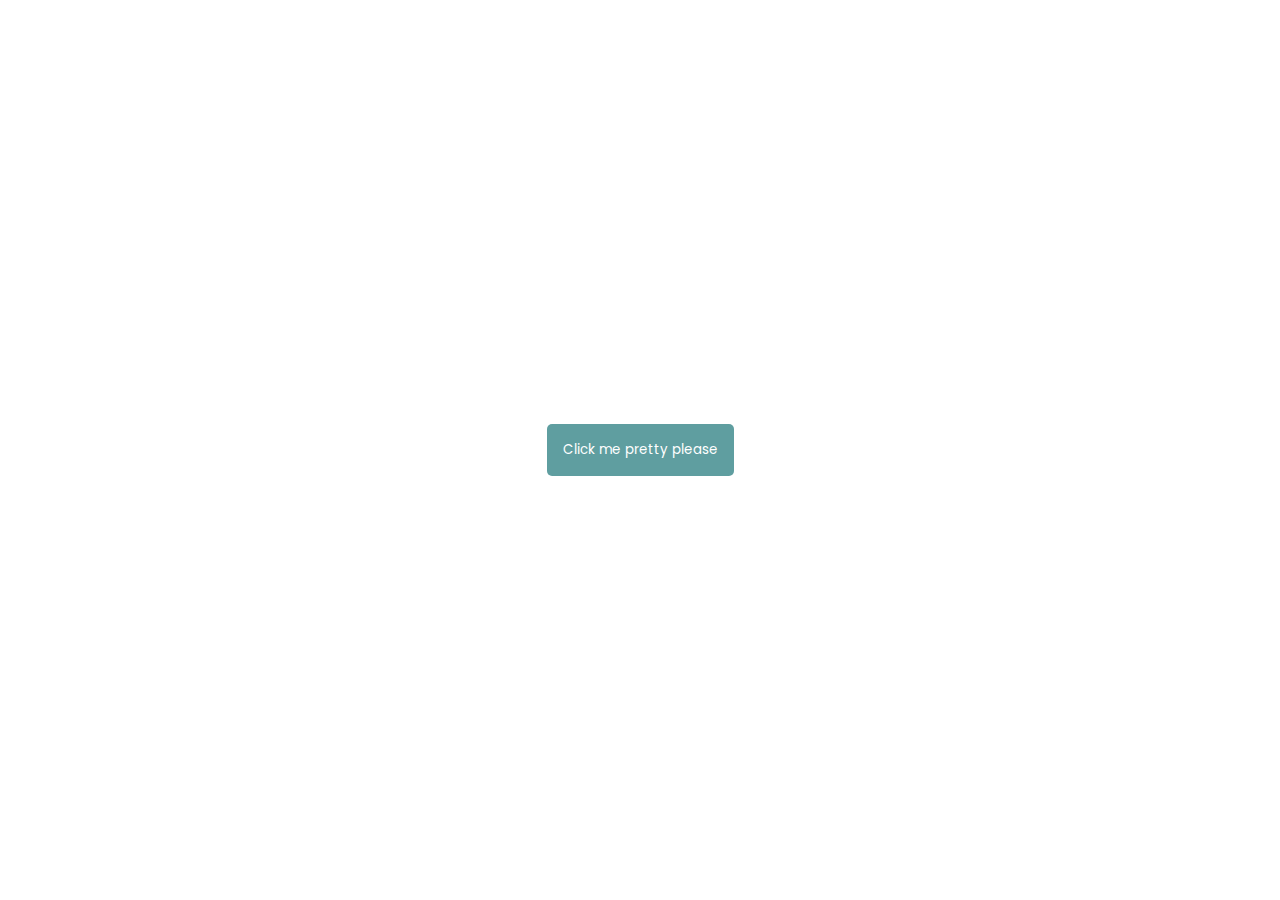
<file: Task2_Toast_message_Notification/index.html>
<!DOCTYPE html>
<html lang="en">

<head>
    <meta charset="UTF-8">
    <meta http-equiv="X-UA-Compatible" content="IE=edge">
    <meta name="viewport" content="width=device-width, initial-scale=1.0">
    <title>Toast Notification</title>
    <link rel="stylesheet" href="style.css" />
</head>

<body>
    <div id="container"></div>
    <button id="btn">Click me pretty please</button>
</body>
<script src="script.js" defer></script>

</html>
</file>
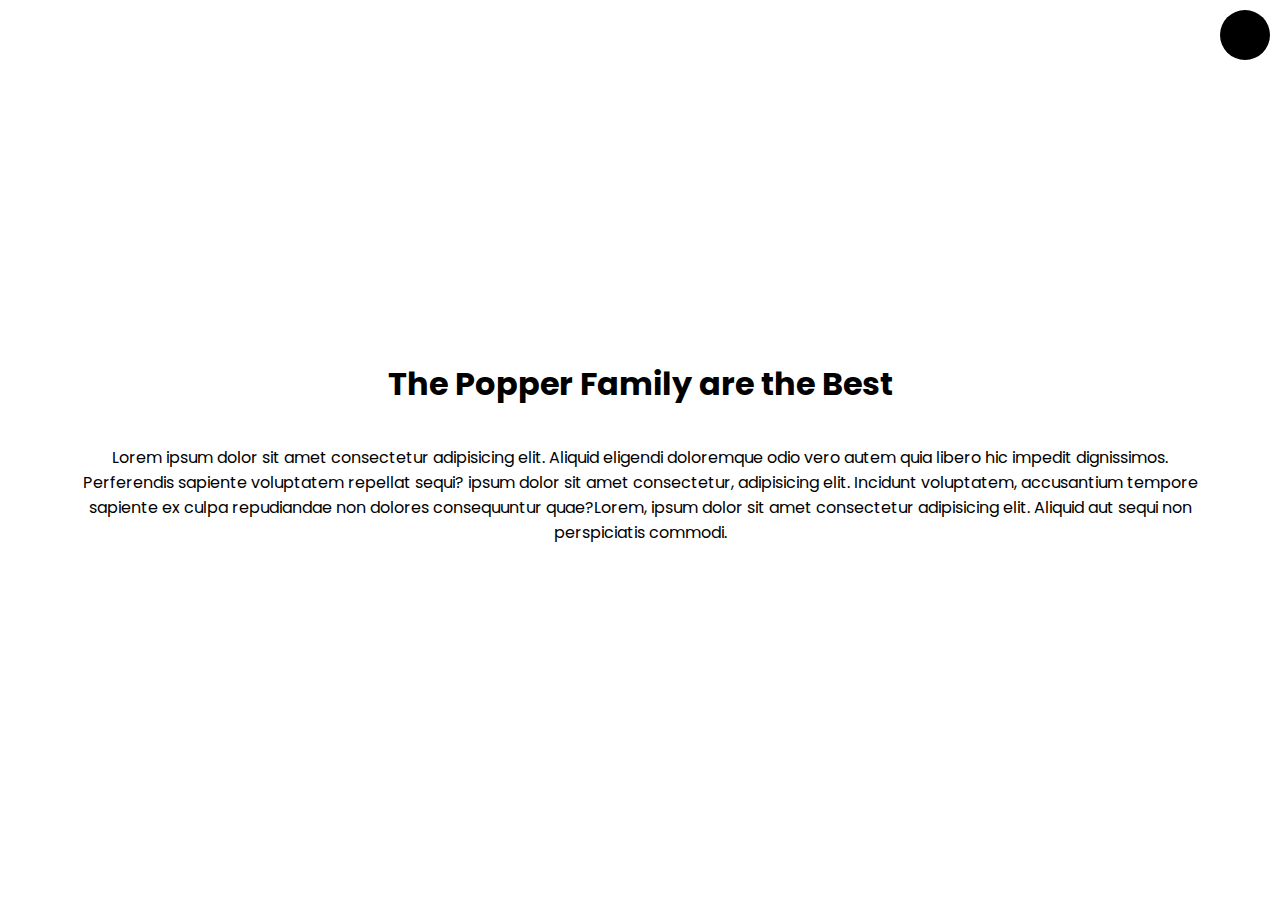
<file: Task5_Toggle_to_Dark_mode/index.html>
<!DOCTYPE html>
<html lang="en">

<head>
    <meta charset="UTF-8" />
    <meta name="viewport" content="width=device-width, initial-scale=1.0" />
    <title>Dark mode toggle</title>
    <link rel="stylesheet" href="style.css" />
    <script src="script.js" defer></script>
</head>

<body>
    <div class="toggle-container">
        <input type="checkbox" id="toggle" name="toggle">
        <label for="toggle"></label>
    </div>
    <h1>The Popper Family are the Best</h1>
    <p>Lorem ipsum dolor sit amet consectetur adipisicing elit. Aliquid eligendi doloremque odio vero autem quia
        libero hic impedit dignissimos. Perferendis sapiente voluptatem repellat sequi? ipsum dolor
        sit amet consectetur, adipisicing elit. Incidunt voluptatem, accusantium tempore sapiente ex culpa repudiandae
        non dolores consequuntur quae?Lorem, ipsum dolor sit amet consectetur adipisicing elit. Aliquid aut sequi non
        perspiciatis commodi.
    </p>
</body>

</html>
</file>
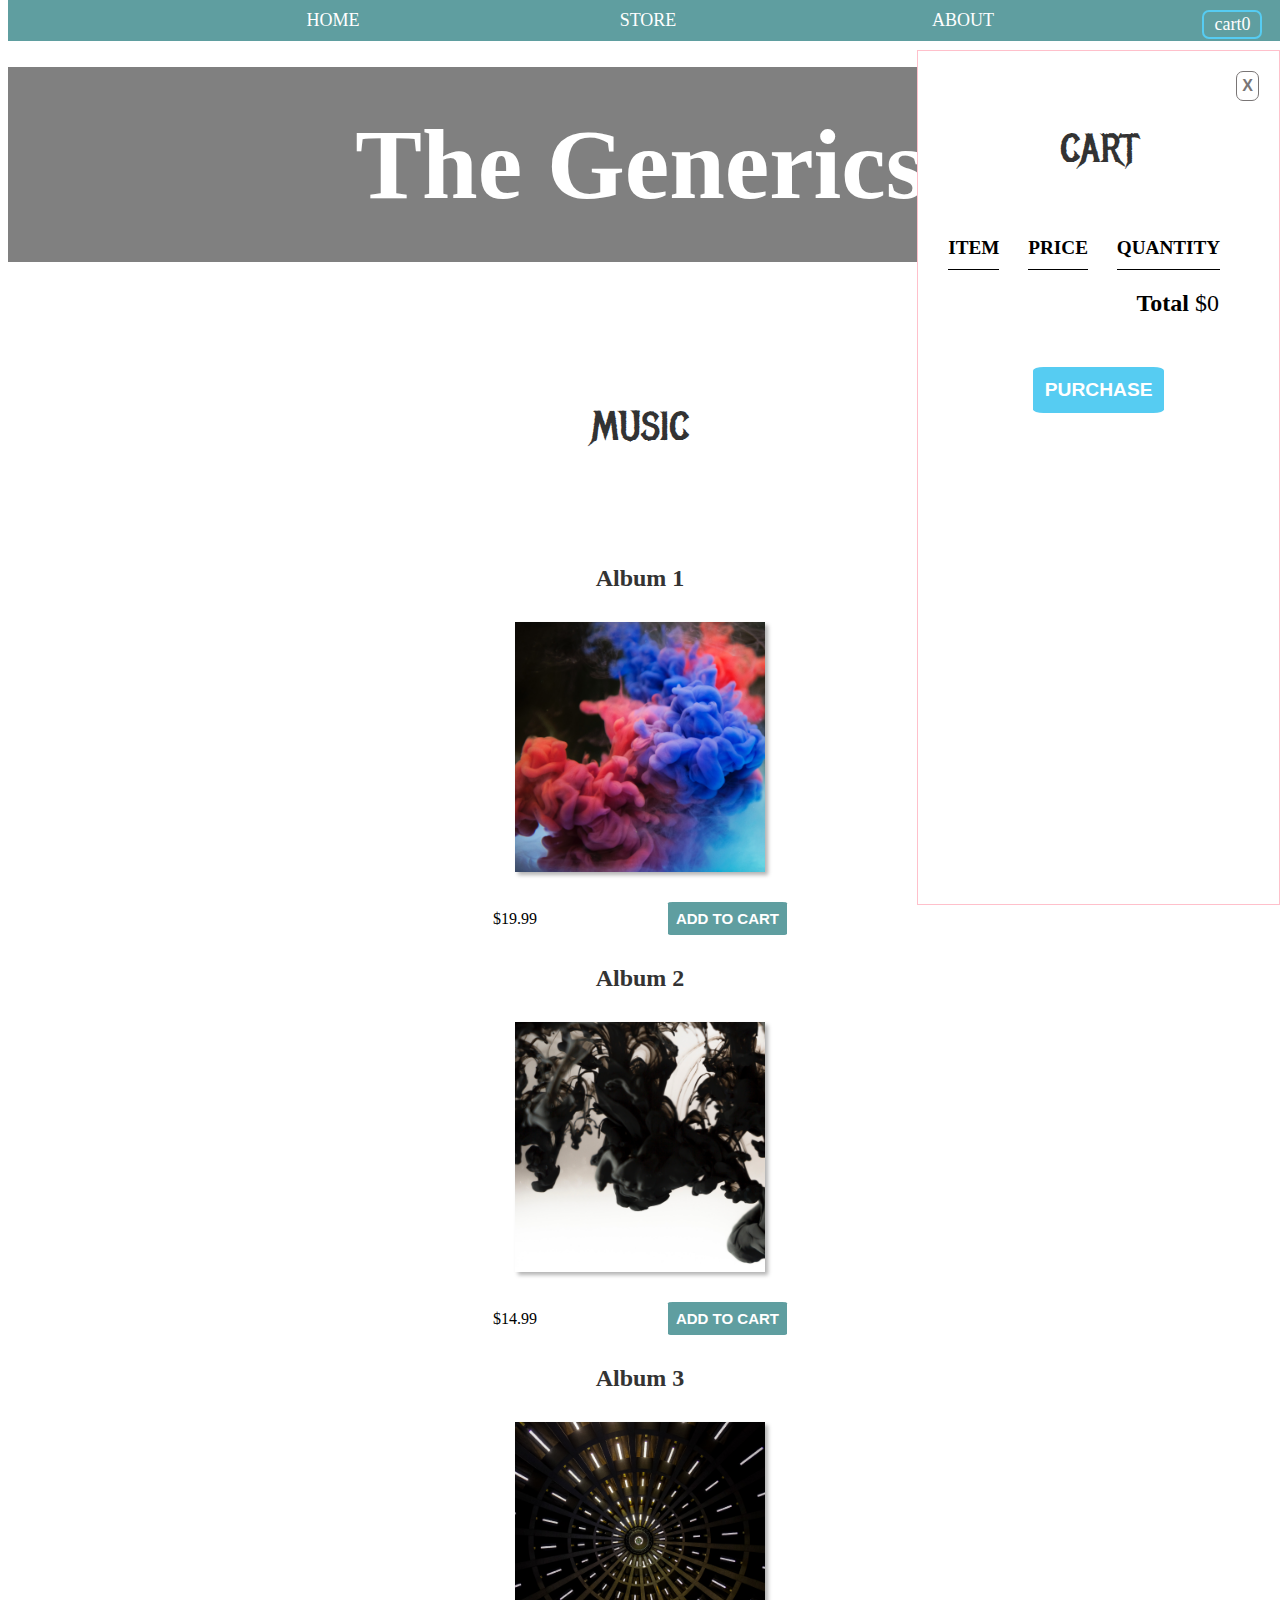
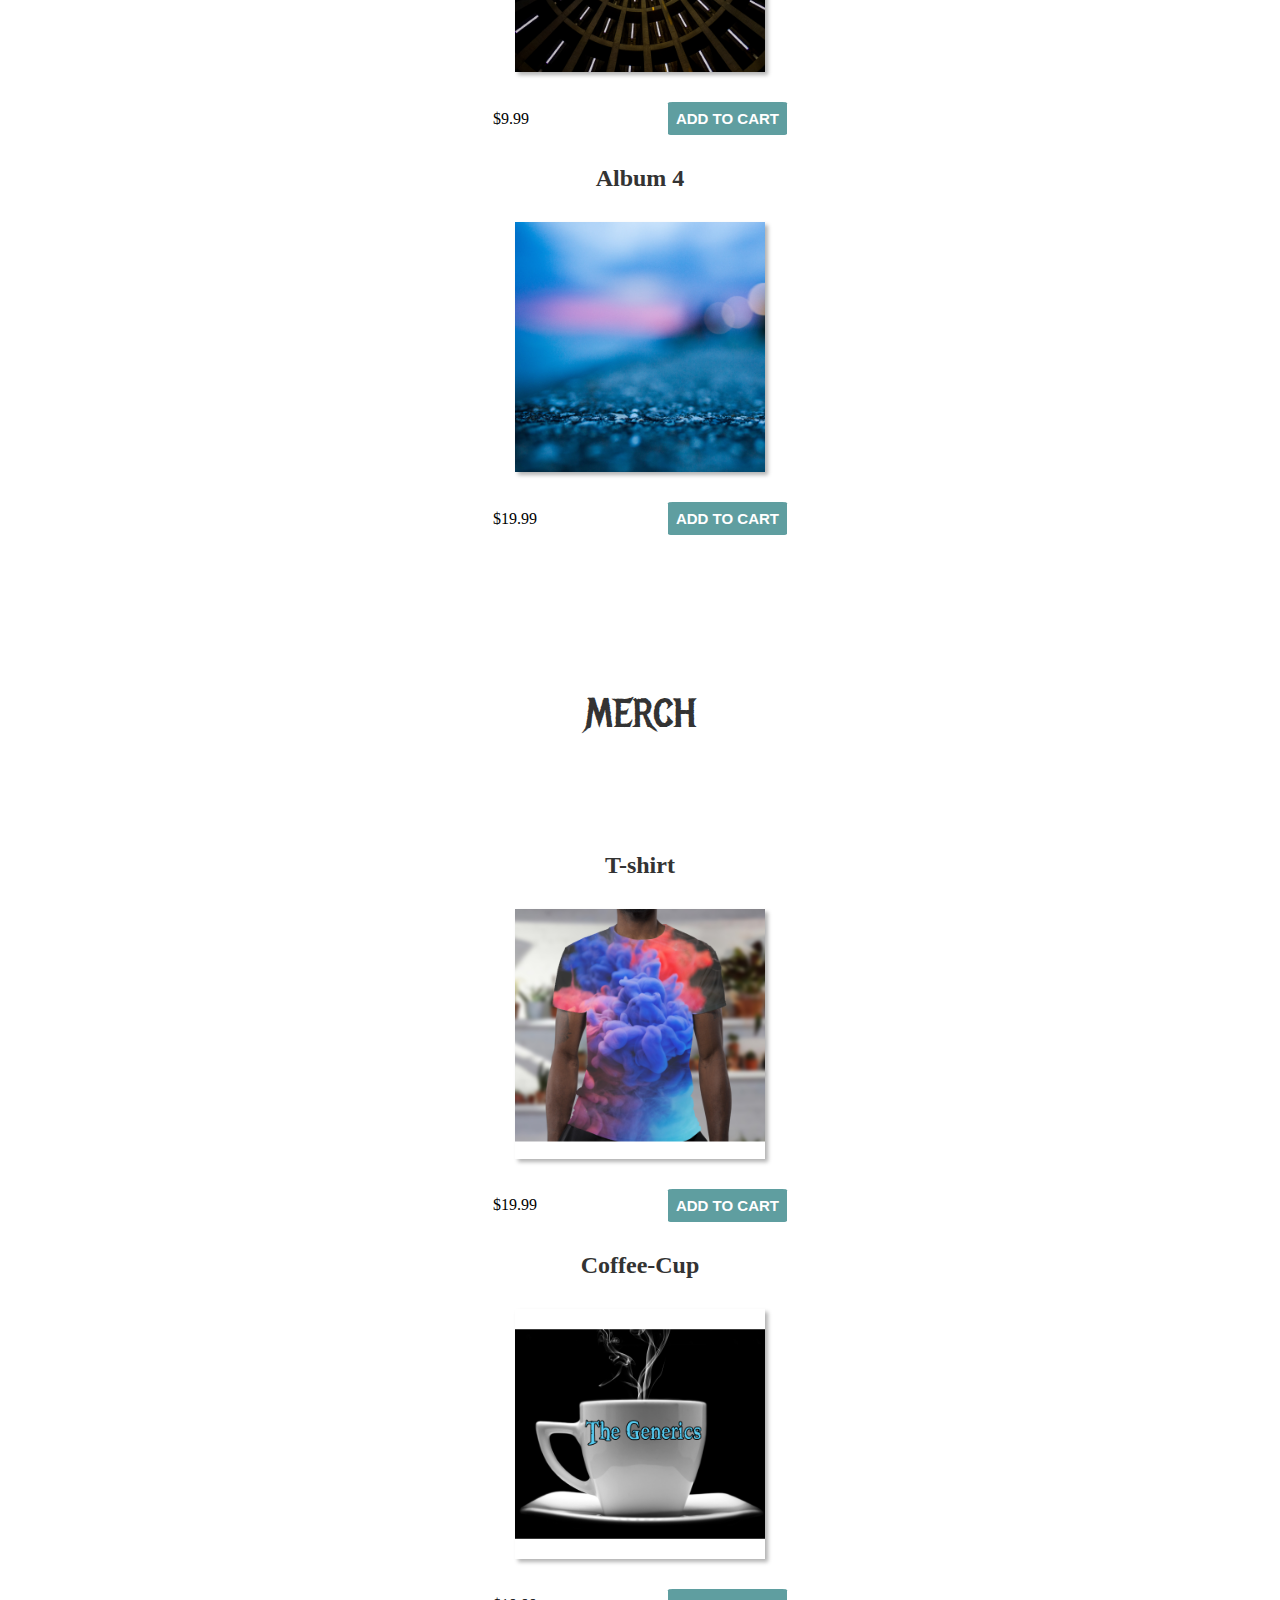
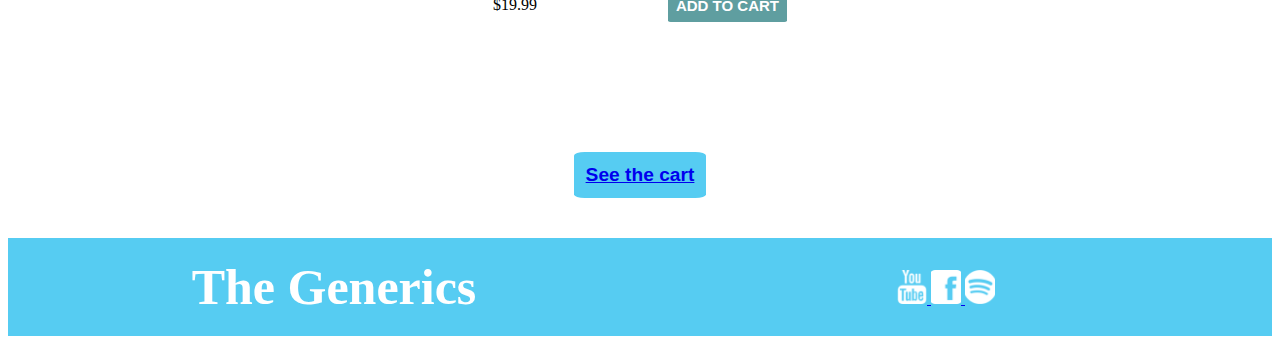
<file: Task8_Building_block_of_Ecommerce/store.html>
<!DOCTYPE html>
<html lang="en">

<head>
    <meta charset="UTF-8">
    <meta http-equiv="X-UA-Compatible" content="IE=edge">
    <meta name="viewport" content="width=device-width , initial-scale=1.0">
    <title>Ecommerce project</title>

    <link rel="stylesheet" href="./style/store.css">
    <script src="store.js" defer></script>
</head>

<body>
    <div id="EcommerceContainer">
        <header>
            <ul class="header">
                <li><a href="./index.html">HOME</a></li>
                <li><a href="#">STORE</a></li>
                <li><a href="./about.html">ABOUT</a></li>
                <a href="#cart" class="cart-holder">cart<span class='cart-number'>0</span></a>
            </ul>
            <h1>The Generics</h1>
        </header>
        <section id="music" class="container">
            <h2 class="section-header">MUSIC</h2>
            <div id="music-content">

                <div class="shop-items">
                    <div class="shop-item">
                        <div id="album1">
                            <h3 class="shop-item-title">Album 1</h3>
                            <div class="image-container">
                                <img class="shop-images" src="./img/Album 1.png" alt>
                            </div>
                            <div class="shop-details">
                                <span>$<span>19.99</span></span>
                                <button class="shop-item-button" type="button">ADD TO CART</button>
                            </div>
                        </div>
                    </div>

                    <div class="shop-item">
                        <div id="album2">
                            <h3 class="shop-item-title">Album 2</h3>
                            <div class="image-container">
                                <img class="shop-images" src="./img/Album 2.png" alt>
                            </div>
                            <div class="shop-details">
                                <span>$<span>14.99</span></span>
                                <button class="shop-item-button" type="button">ADD TO CART</button>
                            </div>
                        </div>
                    </div>
                    <div class="shop-item">
                        <div id="album3">
                            <h3 class="shop-item-title">Album 3</h3>
                            <div class="image-container">
                                <img class="shop-images" src="./img/Album 3.png" alt>
                            </div>
                            <div class="shop-details">
                                <span>$<span>9.99</span></span>
                                <button class="shop-item-button" type="button">ADD TO CART</button>
                            </div>
                        </div>
                    </div>
                    <div class="shop-item">
                        <div id="album4">
                            <h3 class="shop-item-title">Album 4</h3>
                            <div class="image-container">
                                <img class="shop-images" src="./img/Album 4.png" alt>
                            </div>
                            <div class="shop-details">
                                <span>$<span>19.99</span></span>
                                <button class="shop-item-button" type="button">ADD TO CART</button>
                            </div>
                        </div>
                    </div>
                </div>
            </div>
        </section>
        <section id="merch" class="container">
            <h2 class="section-header">MERCH</h2>
            <div id="merch-content">

                <div class="shop-items">
                    <div class="shop-item">
                        <div id="t-shirt">
                            <h3 class="shop-item-title">T-shirt</h3>
                            <div class="image-container">
                                <img class="shop-images" src="./img/Shirt.png" alt>
                            </div>
                            <div class="shop-details">
                                <span>$<span>19.99</span></span>
                                <button class="shop-item-button" type="button">ADD TO CART</button>
                            </div>
                        </div>
                    </div>

                    <div class="shop-item">
                        <div id="Coffee-Cup">
                            <h3 class="shop-item-title">Coffee-Cup</h3>
                            <div class="image-container">
                                <img class="shop-images" src="./img/Cofee.png" alt>
                            </div>
                            <div class="shop-details">
                                <span>$<span>19.99</span></span>
                                <button class="shop-item-button" type="button">ADD TO CART</button>
                            </div>
                        </div>
                    </div>
                </div>
        </section>
        <section id="cart" class="container">
            <h2 class="section-header">CART</h2>
            <button class="cancel">X</button>
            <div class="cart-row cart-header">
                <span class="cart-item cart-column">ITEM</span>
                <span class="cart-price cart-column">PRICE</span>
                <span class="cart-quantity cart-column">QUANTITY</span>
            </div>
            <div class="cart-items">
                <!-- <div class="cart-row">
                    <div class="cart-item cart-column">
                        <img class="cart-item-image" src="./img/Shirt.png" width="100" height="100">
                        <span class="cart-item-title">T-Shirt</span>
                    </div>
                    <span class="cart-price cart-column">$19.99</span>
                    <div class="cart-quantity cart-column">
                        <input class="cart-quantity-input" type="number" value="1">
                        <button class="btn btn-danger" type="button">REMOVE</button>
                    </div>
                </div>

                <div class="cart-row">
                    <div class="cart-item cart-column">
                        <img class="cart-item-image" src="./img/Album 3.png" width="100" height="100">
                        <span class="cart-item-title">Album 3</span>
                    </div>
                    <span class="cart-price cart-column">$9.99</span>
                    <div class="cart-quantity cart-column">
                        <input class="cart-quantity-input" type="number" value="2">
                        <button class="btn btn-danger" type="button">REMOVE</button>
                    </div>
                </div>-->
            </div>
            <div class="cart-total">
                <span class='total-title'><strong>Total</strong>
                    <!-- <span class="cart-total-price">$39.97</span> -->

                    $<span id="total-value">0</span>
                </span>
            </div>
            <button class="purchase-btn" type="button">PURCHASE</button>
        </section>
        <button class="cart-btn-bottom"> <a href="#cart" class="cart-button">See the cart</a></button>
        <!-- notification toggle -->
        <div id="container"></div>
        <footer>
            <div class="footer-title">The Generics</div>
            <div class="footer-icons">
                <ul>
                    <li>
                        <a href="https://www.youtube.com" target="_blank">
                            <img src="./img/YouTubeLogo.png" alt>
                        </a>
                        <a href="https://www.facebook.com" target="_blank">
                            <img src="./img/Facebook Logo.png" alt>
                        </a>
                        <a href="https://www.spotify.com" target="_blank">
                            <img src="./img/Spotify Logo.png" alt>
                        </a>
                    </li>
                </ul>
            </div>
        </footer>
</body>

</html>
</file>
<file: Task2_Toast_message_Notification/style.css>
@import url("https://fonts.googleapis.com/css2?family=Poppins:wght@200;400;600&display=swap");

* {
  box-sizing: border-box;
}
body {
  display: flex;
  align-items: center;
  justify-content: center;
  font-family: "poppins", sans-serif;
  margin: 0;
  min-height: 100vh;
}
button {
  background-color: cadetblue;
  color: white;
}
button {
  background-color: cadetblue;
  color: white;
  font-family: inherit;
  padding: 1rem;
  border-radius: 5px;
  border: none;
}

#container {
  position: fixed;
  bottom: 10px;
  right: 10px;
}
.toast {
  background-color: cadetblue;
  color: white;
  border-radius: 5px;
  padding: 2rem;
  margin: 1rem;
}
</file>
<file: Task5_Toggle_to_Dark_mode/style.css>
@import url("https://fonts.googleapis.com/css2?family=Poppins:wght@200;400;600&display=swap");

* {
  box-sizing: border-box;
}

body {
  display: flex;
  align-items: center;
  justify-content: center;
  flex-direction: column;
  font-family: "Poppins", sans-serif;
  margin: 0;
  min-height: 100vh;
  text-align: center;
  padding: 5rem;

  transition: background 0.3s linear, color 0.3s linear;
}

body.dark {
  background-color: #1f1f1f;
  color: white;
}

.toggle-container {
  position: fixed;
  top: 10px;
  right: 10px;
}

label {
  background-color: black;
  border-radius: 50%;
  display: inline-block;
  width: 50px;
  height: 50px;
  cursor: pointer;
  user-select: none;
  transition: background 0.3s linear;
}

body.dark label {
  background-color: #fff;
}

input {
  visibility: hidden;
}
</file>
<file: Task8_Building_block_of_Ecommerce/style/store.css>
@import url("https://fonts.googleapis.com/css2?family=Metal+Mania&display=swap");

header li {
  margin: 0 px 40 px;
  width: 25%;
}
* {
  box-sizing: border-box;
  padding: 0;
}
li {
  display: list-item;
  text-align: -webkit-match-parent;
}
header ul {
  display: flex;
  padding: 10px;
  font-size: 18px;
  font-weight: 200;
  justify-content: center;
  list-style-type: none;
  border-bottom: 0.1rem solid white;
  position: fixed;
  top: 0%;
  background: cadetblue;
  width: 100%;
  z-index: 1;
  box-sizing: border-box;
}
header ul a {
  color: white;
  text-decoration: none;
  cursor: pointer;
}
ul {
  margin: 0;
}
header {
  text-align: center;
  color: white;
  background-color: grey;
}
header h1 {
  padding: 40px;
  font-size: 100px;
}

#cart {
  position: fixed;
  height: 95%;
  top: 50px;
  right: 0;
  background-color: white;
  border: 1px solid pink;
  min-height: 50vh;
}

.cart-holder {
  border: 2px solid #56ccf2;
  border-radius: 7px;
  padding: 2px 10px;
  position: absolute;
  right: 2%;
}

.container {
  max-width: 900px;
  margin: 0 auto;
  padding: 20px 30px;
}
.cancel {
  position: absolute;
  cursor: pointer;
  color: rgb(121, 117, 117);
  top: 0;
  right: 0;
  margin: 20px;
  background: none;
  font-size: 16px;
  font-weight: 700;
  border: 1px solid rgb(121, 117, 117);
  border-radius: 7px;
  padding: 5px;
}
section {
  display: block;
}
section h2 {
  font-family: "Metal Mania";
  text-align: center;
  padding: 20px;
  font-size: 30px;
}
#music-content {
  display: flex;
  flex-wrap: wrap;
  justify-content: space-around;
}
#music-content div {
  margin: 30px;
}
#music-content div h3 {
  display: block;
  width: 100%;
  text-align: center;
  font-size: 24px;
  color: #333;
  margin-bottom: 15px;
}

.image-container {
  box-shadow: 3px 3px 4px rgba(0, 0, 0, 0.3);
  height: 250px;
  width: 250px;
  overflow: hidden;
}
img {
  transform-origin: center center;
  object-fit: cover;
  height: 100%;
  width: 100%;
}
.shop-images:hover {
  transform: scale(1.5);
  filter: brightness(130%);
}
#music-content .shop-details {
  display: flex;
  margin: 8px;
  align-items: center;
  justify-content: space-between;
}
.shop-item-price {
  flex-grow: 1;
  color: #333;
}
#music-content .shop-item-button {
  cursor: pointer;
  padding: 8px;
  color: white;
  border: none;
  font-size: 15px;
  font-weight: bold;
  border-radius: 4%;
  background: cadetblue;
}
#music-content .shop-item-button :hover,
#merch-content .shop-item-button:hover {
  background: rgb(20, 102, 243);
}
.shop-images {
  transform-origin: center center;
  object-fit: cover;
  height: 100%;
  width: 100%;
  padding: 0px;
  margin: 0px;
  transition: ease-in 0.5s;
  filter: brightness(100%);
}
#merch-content div {
  margin: 30px;
}

#merch-content {
  display: flex;
  flex-wrap: wrap;
  justify-content: space-around;
}

#merch-content div h3 {
  display: block;
  width: 100%;
  text-align: center;
  font-size: 24px;
  color: #333;
  margin-bottom: 15px;
}

.image-container {
  box-shadow: 3px 3px 4px rgba(0, 0, 0, 0.3);
  height: 250px;
  width: 250px;
  overflow: hidden;
}
img {
  transform-origin: center center;
  object-fit: cover;
  height: 100%;
  width: 100%;
}
#merch-content .shop-details {
  display: flex;
  margin: 8px;
  align-items: center;
  justify-content: space-between;
}
.shop-item-price {
  flex-grow: 1;
  color: #333;
}
#merch-content .shop-item-button {
  cursor: pointer;
  padding: 8px;
  color: white;
  border: none;
  font-size: 15px;
  font-weight: bold;
  border-radius: 4%;
  background: cadetblue;
}
.cart-row {
  font-size: 18px;
  display: flex;
}
.cart-header {
  font-size: 1.2rem;
  font-weight: bold;
}
.cart-item {
  width: 45%;
}
.cart-img {
  width: 80px;
  border-radius: 8%;
  margin-right: 20px;
}
.cart-price {
  width: 20%;
}
.cart-quantity {
  width: 35%;
}
.cart-column {
  display: flex;
  align-items: center;
  border-bottom: 1px solid black;
  margin-right: 1.5em;
  padding-bottom: 10px;
  margin-top: 10px;
}
.cart-quantity input {
  width: 40px;
  height: 30px;
  border: 1px solid rgb(0, 204, 255);
  border-radius: 8%;
  outline: none;
  text-align: center;
  margin-right: 20px;
}
.cart-quantity button {
  color: white;
  font-weight: bold;
  background: rgb(231, 76, 76);
  cursor: pointer;
  border: none;
  border-radius: 8%;
  height: 30px;
  outline: none;
  padding: 0px 7px;
}
.cart-quantity button:hover {
  background: rgb(218, 37, 37);
}
.cart-total {
  display: flex;
  flex-direction: row-reverse;
  font-size: 1.2rem;
  margin: 20px;
}
.cart-total .total-title {
  margin-right: 10px;
  font-size: 1.5rem;
}
.btn-danger {
  color: white;
  background-color: cadetblue;
  border: none;
  border-radius: 0.3em;
  font-weight: bold;
  border: none;
}

.btn-danger:hover {
  background-color: rgb(63, 63, 239);
}

.cart-row:last-child {
  border-bottom: 1px solid black;
}

.cart-row:last-child .cart-column {
  border: none;
}

.cart-total-price {
  color: #333;
  font-size: 1.1em;
}
.cart-btn-bottom {
  display: flex;
  padding: 15px;
  background: #56ccf2;
  border: none;
  border-radius: 7px;
  font-size: 1.2rem;
  margin: auto;
  cursor: pointer;
  color: white;
}
.cart-btn-bottom:hover {
  background-color: rgb(216, 216, 231);
}
.purchase-btn,
.cart-btn-bottom {
  display: flex;
  align-items: center;
  justify-content: center;
  margin: auto;
  margin-top: 50px;
  background: #56ccf2;
  color: white;
  font-size: 1.2rem;
  font-weight: bold;
  border: none;
  border-radius: 8%;
  padding: 12px;
  cursor: pointer;
}
.purchase-btn:hover {
  background-color: rgb(7, 7, 251);
}
.section-header {
  font-family: "Metal Mania";
  font-weight: normal;
  color: #333;
  text-align: center;
  font-size: 2.5em;
}
h2 {
  display: block;
  font-weight: bold;
}
footer {
  display: flex;
  margin-top: 40px;
  padding: 20px;
  background: #56ccf2;
}
footer .footer-title {
  text-align: center;
  color: white;
  width: 50%;
  font-size: 50px;
  font-weight: bold;
  margin: 0 auto;
}
footer .footer-icons {
  width: 50%;
  display: flex;
  align-items: center;
  justify-content: space-around;
}
.footer-icons ul {
  list-style-type: none;
  display: flex;
}
.footer-icons li {
  padding: 10px;
  margin: 0px 20px;
}
.footer-icons li:hover {
  background: rgb(17, 206, 206);
}
.footer-icons img {
  width: 30px;
}

div {
  display: block;
}

#container {
  position: fixed;
  bottom: 10px;
  right: 10px;
}
.notification {
  background-color: cadetblue;
  border-radius: 5px;
  color: black;
  padding: 2rem;
  margin: 1rem;
}
.notification h4 span {
  color: red;
}
</file>
